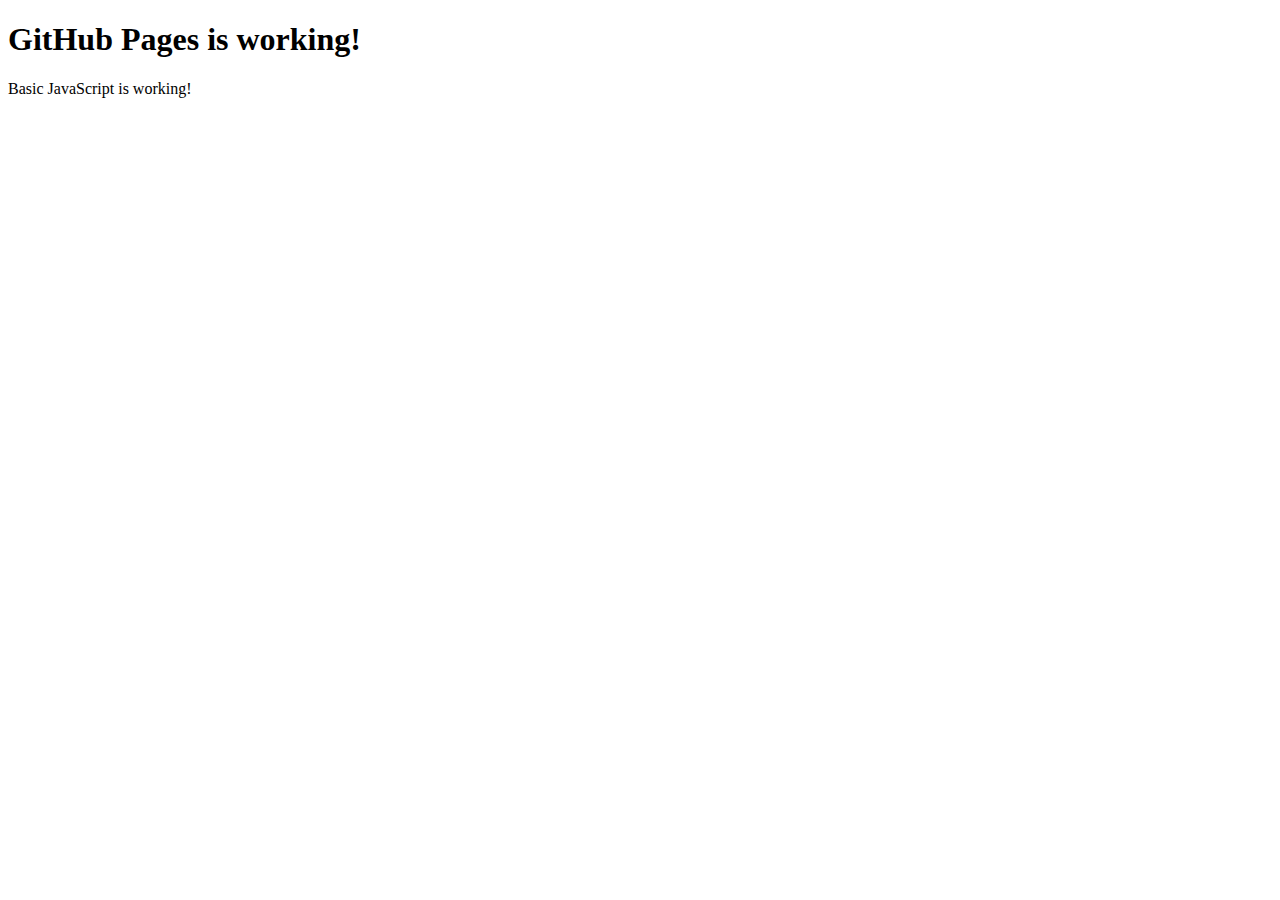
<file: test.html>
<!DOCTYPE html>
<html>
<head>
  <title>GitHub Pages Test</title>
</head>
<body>
  <h1>GitHub Pages is working!</h1>
  <div id="test-result"></div>
  
  <script>
    document.getElementById('test-result').textContent = 'Basic JavaScript is working!';
  </script>
</body>
</html>
</file>
